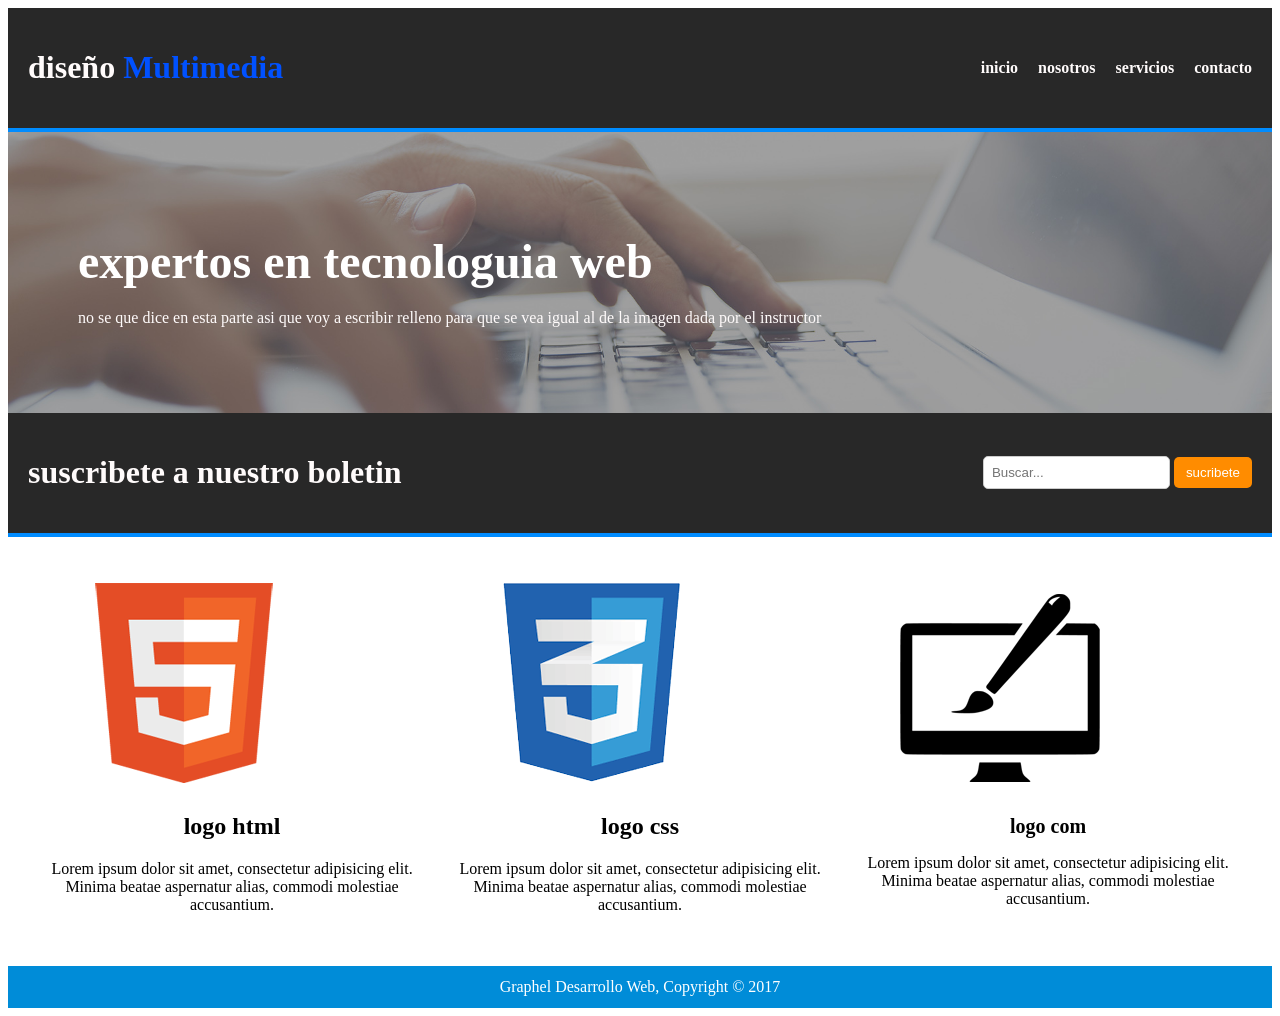
<file: index.html>
<!doctype html>
<html lang="en">
  <head>
    <meta charset="UTF-8" />
    <meta name="viewport" content="width=device-width, initial-scale=1.0" />
    <link rel="stylesheet" href="styles/index.css" />
    <title>Document</title>
  </head>
  <body>
    <header class="me">
      <h1>
        <span style="color: #fffbfb">diseño</span>
        <span style="color: #0051ff">Multimedia</span>
      </h1>
      <nav>
        <ul class="lin">
          <li><a href="index.html">inicio</a></li>
          <li><a href="pages/nosotros.html">nosotros</a></li>
          <li><a href="pages/servicios.html">servicios</a></li>
          <li><a href="pages/contacto.html">contacto</a></li>
        </ul>
      </nav>
    </header>

    <div class="div">
      <h1>expertos en tecnologuia web</h1>
      <p>
        no se que dice en esta parte asi que voy a escribir relleno para que se
        vea igual al de la imagen dada por el instructor
      </p>
    </div>

    <div class="me">
      <h1>suscribete a nuestro boletin</h1>

      <form action="buscar.php" method="GET">
        <input type="search" name="q" placeholder="Buscar..." required />
        <button type="submit">sucribete</button>
      </form>
    </div>

    <div class="con">
      <main class="html">
        <img class="log" src="assets/logo_html.png" alt="Logo" />
        <h2>logo html</h2>
        <p>
          Lorem ipsum dolor sit amet, consectetur adipisicing elit. Minima
          beatae aspernatur alias, commodi molestiae accusantium.
        </p>
      </main>
      <main class="css">
        <img class="log" src="assets/logo_css.png" alt="Logo" />
        <h2>logo css</h2>
        <p>
          Lorem ipsum dolor sit amet, consectetur adipisicing elit. Minima
          beatae aspernatur alias, commodi molestiae accusantium.
        </p>
      </main>
      <main class="com">
        <img class="log" src="assets/logo_brush.png" alt="Logo" />
        <h2>logo com</h2>
        <p>
          Lorem ipsum dolor sit amet, consectetur adipisicing elit. Minima
          beatae aspernatur alias, commodi molestiae accusantium.
        </p>
      </main>
    </div>

    <footer class="pie">Graphel Desarrollo Web, Copyright © 2017</footer>
  </body>
</html>
</file>
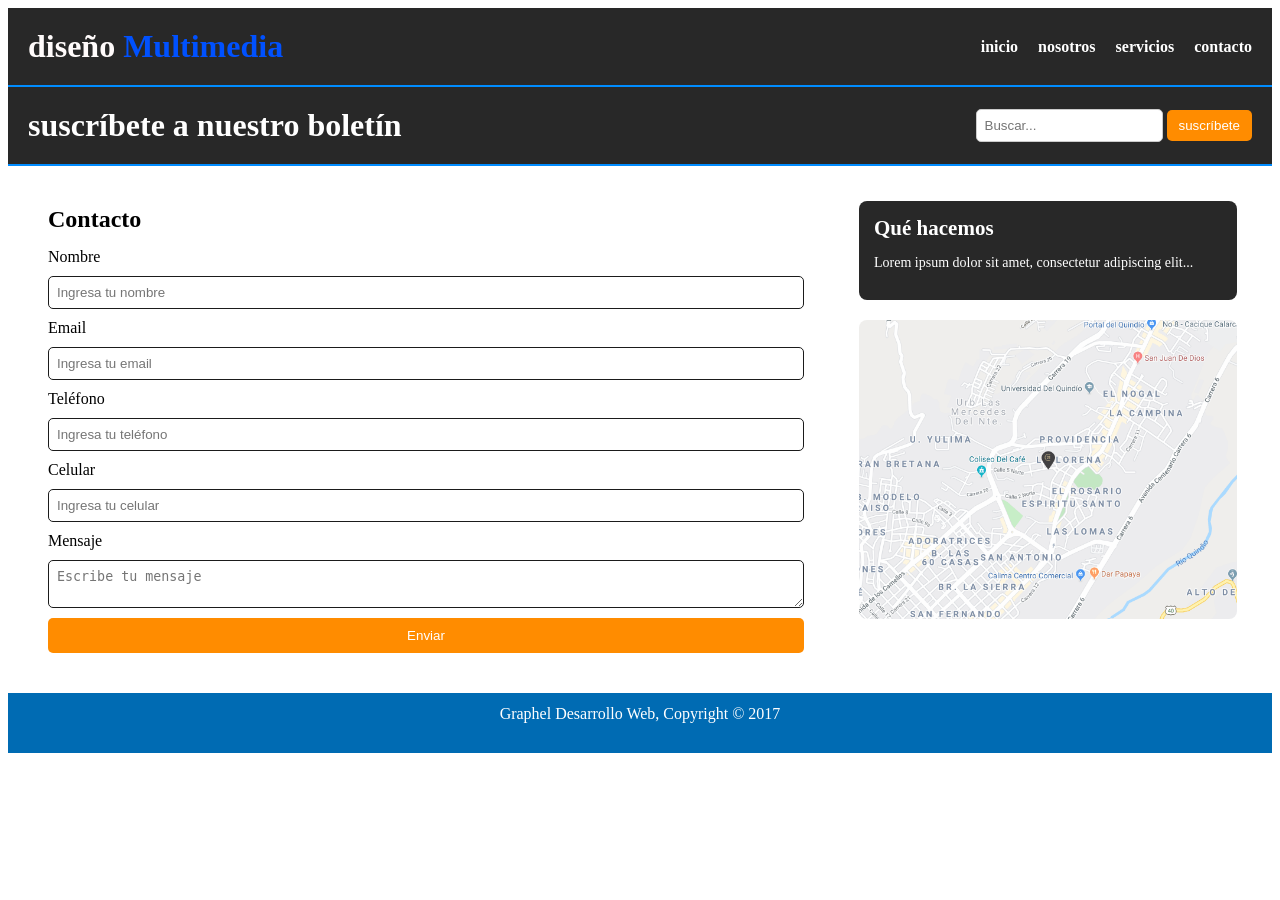
<file: pages/contacto.html>
<!doctype html>
<html lang="en">
  <head>
    <meta charset="UTF-8" />
    <meta name="viewport" content="width=device-width, initial-scale=1.0" />
    <link rel="stylesheet" href="../styles/conta.css" />
    <title>Document</title>
  </head>
  <body>
    <header class="me">
      <h1>
        <span style="color: #fffbfb">diseño</span>
        <span style="color: #0051ff">Multimedia</span>
      </h1>
      <nav>
        <ul class="lin">
          <li><a href="../index.html">inicio</a></li>
          <li><a href="nosotros.html">nosotros</a></li>
          <li><a href="servicios.html">servicios</a></li>
          <li><a href="contacto.html">contacto</a></li>
        </ul>
      </nav>
    </header>
    <div class="me">
      <h1>suscríbete a nuestro boletín</h1>
      <form action="buscar.php" method="GET">
        <input type="search" name="q" placeholder="Buscar..." required />
        <button type="submit">suscríbete</button>
      </form>
    </div>
    <div class="cont">
      <div class="col-prin">
        <h2>Contacto</h2>
        <form>
          <label>Nombre</label>
          <input type="text" placeholder="Ingresa tu nombre" />

          <label>Email</label>
          <input type="email" placeholder="Ingresa tu email" />

          <label>Teléfono</label>
          <input type="text" placeholder="Ingresa tu teléfono" />

          <label>Celular</label>
          <input type="text" placeholder="Ingresa tu celular" />

          <label>Mensaje</label>
          <textarea placeholder="Escribe tu mensaje"></textarea>

          <button type="submit">Enviar</button>
        </form>
      </div>

      <div class="peque">
        <div class="ha">
          <h2>Qué hacemos</h2>
          <p>Lorem ipsum dolor sit amet, consectetur adipiscing elit...</p>
        </div>
        <div class="mapa">
          <img src="../assets/mapaGoogle.png" alt="Mapa de ubicación" />
        </div>
      </div>
    </div>

    <footer class="pie">Graphel Desarrollo Web, Copyright © 2017</footer>
  </body>
</html>
</file>
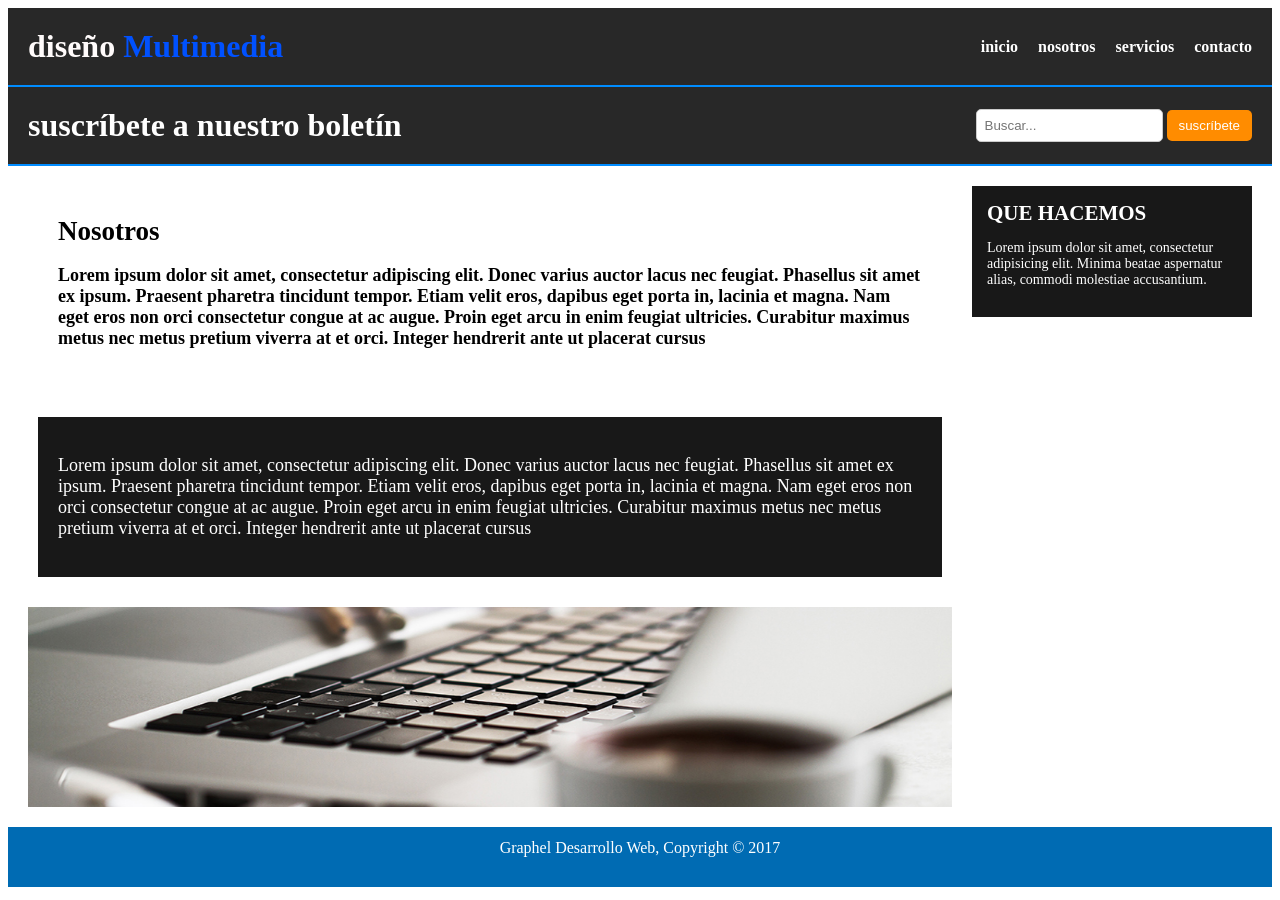
<file: pages/nosotros.html>
<!doctype html>
<html lang="en">
  <head>
    <meta charset="UTF-8" />
    <meta name="viewport" content="width=device-width, initial-scale=1.0" />
    <link rel="stylesheet" href="../styles/nos.css" />
    <title>Document</title>
  </head>
  <body>
    <header class="me">
      <h1>
        <span style="color: #fffbfb">diseño</span>
        <span style="color: #0051ff">Multimedia</span>
      </h1>
      <nav>
        <ul class="lin">
          <li><a href="../index.html">inicio</a></li>
          <li><a href="nosotros.html">nosotros</a></li>
          <li><a href="servicios.html">servicios</a></li>
          <li><a href="contacto.html">contacto</a></li>
        </ul>
      </nav>
    </header>
    <div class="me">
      <h1>suscríbete a nuestro boletín</h1>
      <form action="buscar.php" method="GET">
        <input type="search" name="q" placeholder="Buscar..." required />
        <button type="submit">suscríbete</button>
      </form>
    </div>

    <div class="cont">
      <div class="col-prin">
        <div class="gran">
          <h2>Nosotros</h2>
          <p>
            Lorem ipsum dolor sit amet, consectetur adipiscing elit. Donec
            varius auctor lacus nec feugiat. Phasellus sit amet ex ipsum.
            Praesent pharetra tincidunt tempor. Etiam velit eros, dapibus eget
            porta in, lacinia et magna. Nam eget eros non orci consectetur
            congue at ac augue. Proin eget arcu in enim feugiat ultricies.
            Curabitur maximus metus nec metus pretium viverra at et orci.
            Integer hendrerit ante ut placerat cursus
          </p>
        </div>
        <div class="su-gran">
          <p>
            Lorem ipsum dolor sit amet, consectetur adipiscing elit. Donec
            varius auctor lacus nec feugiat. Phasellus sit amet ex ipsum.
            Praesent pharetra tincidunt tempor. Etiam velit eros, dapibus eget
            porta in, lacinia et magna. Nam eget eros non orci consectetur
            congue at ac augue. Proin eget arcu in enim feugiat ultricies.
            Curabitur maximus metus nec metus pretium viverra at et orci.
            Integer hendrerit ante ut placerat cursus
          </p>
        </div>

        <img src="../assets/891.jpg" alt="Imagen 1" />
      </div>

      <div class="peque">
        <h2>QUE HACEMOS</h2>
        <p>
          Lorem ipsum dolor sit amet, consectetur adipisicing elit. Minima
          beatae aspernatur alias, commodi molestiae accusantium.
        </p>
      </div>
    </div>

    <footer class="pie">Graphel Desarrollo Web, Copyright © 2017</footer>
  </body>
</html>
</file>
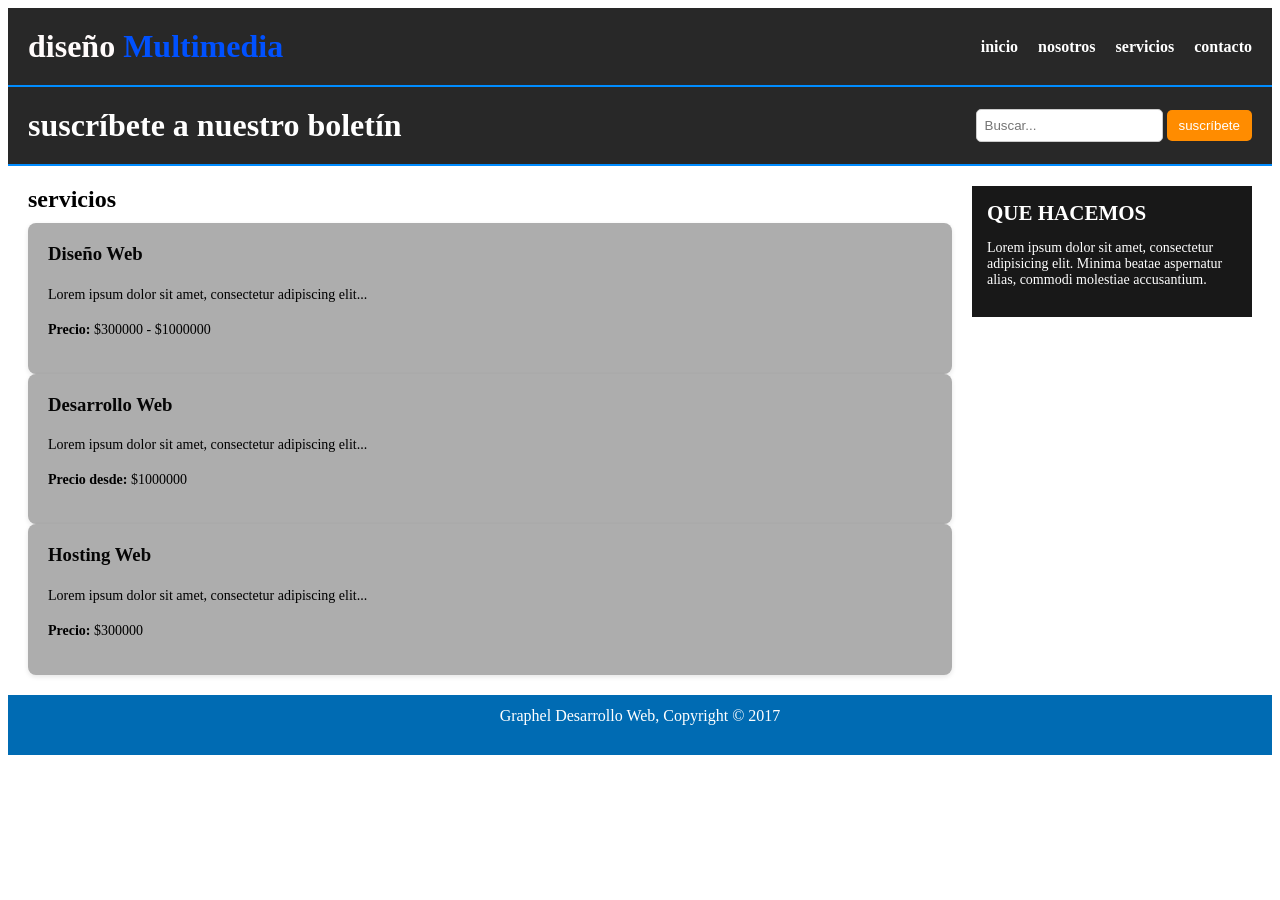
<file: pages/servicios.html>
<!doctype html>
<html lang="en">
  <head>
    <meta charset="UTF-8" />
    <meta name="viewport" content="width=device-width, initial-scale=1.0" />
    <link rel="stylesheet" href="../styles/ser.css" />
    <title>Document</title>
  </head>
  <body>
    <header class="me">
      <h1>
        <span style="color: #fffbfb">diseño</span>
        <span style="color: #0051ff">Multimedia</span>
      </h1>
      <nav>
        <ul class="lin">
          <li><a href="../index.html">inicio</a></li>
          <li><a href="nosotros.html">nosotros</a></li>
          <li><a href="servicios.html">servicios</a></li>
          <li><a href="contacto.html">contacto</a></li>
        </ul>
      </nav>
    </header>
    <div class="me">
      <h1>suscríbete a nuestro boletín</h1>
      <form action="buscar.php" method="GET">
        <input type="search" name="q" placeholder="Buscar..." required />
        <button type="submit">suscríbete</button>
      </form>
    </div>
    <div class="cont">
      <div class="col-prin">
        <h2>servicios</h2>

        <div class="servicios">
          <div class="ser">
            <h3>Diseño Web</h3>
            <p>Lorem ipsum dolor sit amet, consectetur adipiscing elit...</p>
            <p><strong>Precio:</strong> $300000 - $1000000</p>
          </div>

          <div class="ser">
            <h3>Desarrollo Web</h3>
            <p>Lorem ipsum dolor sit amet, consectetur adipiscing elit...</p>
            <p><strong>Precio desde:</strong> $1000000</p>
          </div>

          <div class="ser">
            <h3>Hosting Web</h3>
            <p>Lorem ipsum dolor sit amet, consectetur adipiscing elit...</p>
            <p><strong>Precio:</strong> $300000</p>
          </div>
        </div>
      </div>

      <div class="peque">
        <h2>QUE HACEMOS</h2>
        <p>
          Lorem ipsum dolor sit amet, consectetur adipisicing elit. Minima
          beatae aspernatur alias, commodi molestiae accusantium.
        </p>
      </div>
    </div>
    <footer class="pie">Graphel Desarrollo Web, Copyright © 2017</footer>
  </body>
</html>
</file>
<file: styles/index.css>
.me {
  display: flex;
  justify-content: space-between;
  align-items: center;
  background-color: #282828;
  border-bottom: 4px solid #008cff;
  padding: 20px;
  color: #fffbfb;
}

.lin {
  list-style-type: none;
  display: flex;
  padding: 0;
  margin: 0;
  gap: 20px;
}

.lin a {
  text-decoration: none;
  color: #fffbfb;
  font-weight: bold;
}
input[type="search"] {
  padding: 8px;
  border-radius: 5px;
  border: 1px solid #ccc;
}

button {
  padding: 8px 12px;
  border: none;
  background-color: #ff8c00;
  color: white;
  border-radius: 5px;
  cursor: pointer;
}
.div {
  background-image: url("../assets/cabecera.jpg");
  background-size: cover;
  background-position: center;
  color: white;
  padding: 70px;
}
.div h1 {
  font-size: 48px;
  margin-bottom: 20px;
  align-items: center;
  color: rgb(255, 255, 255);
}

.div h2 {
  font-size: 45px;
  margin-bottom: 20px;
  align-items: center;
  color: rgb(255, 255, 255);
}

.div p {
  align-items: center;
  color: #fffbfb;
}

.log {
  display: flex;
  justify-content: space-between;
  align-items: left;
  padding: 10px 40px;
  background-color: #ffffff;
  color: #fffbfb;
}

.div2 {
  background-image: #fff;
  background-size: cover;
  background-position: center;
  color: white;
  padding: 70px;
}

.con {
  flex: 1;
  display: flex;
  padding: 20px;
  align-items: center;
}

.html {
  flex: 1;
  background: #ffffff;
  padding: 16px;
  text-align: center;
}

.css {
  flex: 1;
  background: #ffffff;
  padding: 16px;
  text-align: center;
}

.com {
  flex: 1;
  background: #ffffff;
  padding: 16px;
  text-align: center;
}

.pie {
  background: #008cd8;
  padding: 12px;
  color: white;
  text-align: center;
}
.com h2 {
  font-size: 20px;
  align-items: center;
  color: rgb(0, 0, 0);
}

.cont {
  flex: 1;
  display: flex;
  padding: 20px;
  align-items: center;
}

.gra {
  flex: 1;
  background: #ffffff;
  padding: 16px;
  text-align: center;
}

.peque {
  flex: 1;
  background: #ffffff;
  padding: 16px;
  text-align: center;
}
</file>
<file: styles/conta.css>
.me {
  display: flex;
  justify-content: space-between;
  align-items: center;
  background-color: #282828;
  border-bottom: 2px solid #008cff;
  padding: 20px;
  color: #ffffff;
}

.lin {
  list-style-type: none;
  display: flex;
  padding: 0;
  margin: 0;
  gap: 20px;
}

.lin a {
  text-decoration: none;
  color: #ffffff;
  font-weight: bold;
}

input[type="search"] {
  padding: 8px;
  border-radius: 5px;
  border: 1px solid #ccc;
}

button {
  padding: 8px 12px;
  border: none;
  background-color: #ff8c00;
  color: white;
  border-radius: 5px;
  cursor: pointer;
}

.cont {
  display: flex;
  justify-content: space-between;
  align-items: flex-start;
  padding: 20px;
  gap: 20px;
}

.col-prin {
  flex: 2;
  display: flex;
  flex-direction: column;
  gap: 15px;
  background-color: #ffffff;
  padding: 20px;
  border-radius: 8px;
}

.col-prin form {
  display: flex;
  flex-direction: column;
  gap: 10px;
}

.col-prin input,
.col-prin textarea {
  padding: 8px;
  border: 1px solid #1b1b1b;
  border-radius: 5px;
}

.col-prin button {
  background: #ff8c00;
  color: white;
  border: none;
  padding: 10px;
  border-radius: 5px;
  cursor: pointer;
}

.peque {
  flex: 1;
  display: flex;
  flex-direction: column;
  gap: 20px;
  background-color: #ffffff;
  color: #ffffff;
  font-size: 14px;
  padding: 15px;
  border-radius: 8px;
}

.ha {
  background: #282828;
  padding: 15px;
  border-radius: 8px;
}

.mapa img {
  max-width: 100%;
  height: auto;
  border-radius: 8px;
}

h1,
h2 {
  margin: 0;
  padding: 0;
}

.pie {
  background: #006bb3;
  padding: 12px 20px 30px;
  color: white;
  text-align: center;
}

@media (max-width: 768px) {
  .cont {
    flex-direction: column;
  }
}
</file>
<file: styles/nos.css>
.me {
  display: flex;
  justify-content: space-between;
  align-items: center;
  background-color: #282828;
  border-bottom: 2px solid #008cff;
  padding: 20px;
  color: #ffffff;
}

.lin {
  list-style-type: none;
  display: flex;
  padding: 0;
  margin: 0;
  gap: 20px;
}

.lin a {
  text-decoration: none;
  color: #ffffff;
  font-weight: bold;
}

input[type="search"] {
  padding: 8px;
  border-radius: 5px;
  border: 1px solid #ccc;
}

button {
  padding: 8px 12px;
  border: none;
  background-color: #ff8c00;
  color: white;
  border-radius: 5px;
  cursor: pointer;
}

.cont {
  display: flex;
  justify-content: space-between;
  align-items: flex-start;
  padding: 20px;
  gap: 20px;
}

.gran,
.su-gran {
  flex: 1;
  margin: 10px;
}

.cont {
  display: flex;
  justify-content: space-between;
  align-items: flex-start;
  padding: 20px;
  gap: 20px;
}

.col-prin {
  flex: 1;
  display: flex;
  flex-direction: column;
  gap: 10px;
  background-color: #ffffff;
}
.gran {
  background-color: #ffffff;
  font-size: 18px;
  font-weight: bold;
  color: #000000;
  padding: 20px;
}

.su-gran {
  background-color: #181818;
  font-size: 18px;
  color: #ffffff;
  padding: 20px;
  margin-top: 10px;
}

img {
  max-width: 100%;
  height: 200px;
  display: block;
  margin-top: 10px;
}

.peque {
  width: 250px;
  background-color: #181818;
  color: #ffffff;
  font-size: 14px;
  padding: 15px;
  margin-top: 0;
}

h1,
h2 {
  margin: 0;
  padding: 0;
}

.pie {
  background: #006bb3;
  padding: 12px 20px 30px;
  color: white;
  text-align: center;
}
</file>
<file: styles/ser.css>
.me {
  display: flex;
  justify-content: space-between;
  align-items: center;
  background-color: #282828;
  border-bottom: 2px solid #008cff;
  padding: 20px;
  color: #ffffff;
}

.lin {
  list-style-type: none;
  display: flex;
  padding: 0;
  margin: 0;
  gap: 20px;
}

.lin a {
  text-decoration: none;
  color: #ffffff;
  font-weight: bold;
}

input[type="search"] {
  padding: 8px;
  border-radius: 5px;
  border: 1px solid #ccc;
}

button {
  padding: 8px 12px;
  border: none;
  background-color: #ff8c00;
  color: white;
  border-radius: 5px;
  cursor: pointer;
}

.cont {
  display: flex;
  justify-content: space-between;
  align-items: flex-start;
  padding: 20px;
  gap: 20px;
}

.cont {
  display: flex;
  justify-content: space-between;
  align-items: flex-start;
  padding: 20px;
  gap: 20px;
}

.col-prin {
  flex: 1;
  display: flex;
  flex-direction: column;
  gap: 10px;
  background-color: #ffffff;
}

.ser {
  justify-content: space-between;
  gap: 30px;
  padding: 20px;
}

.ser {
  background-color: #adadad;
  padding: 20px;
  border-radius: 8px;
  box-shadow: 0 2px 5px rgba(0, 0, 0, 0.1);
}

.ser h3 {
  margin-top: 0;
  color: #060606;
}

.ser p {
  font-size: 14px;
  line-height: 1.5;
}
.peque {
  width: 250px;
  background-color: #181818;
  color: #ffffff;
  font-size: 14px;
  padding: 15px;
  margin-top: 0;
}

h1,
h2 {
  margin: 0;
  padding: 0;
}

.pie {
  background: #006bb3;
  padding: 12px 20px 30px;
  color: white;
  text-align: center;
}
</file>
